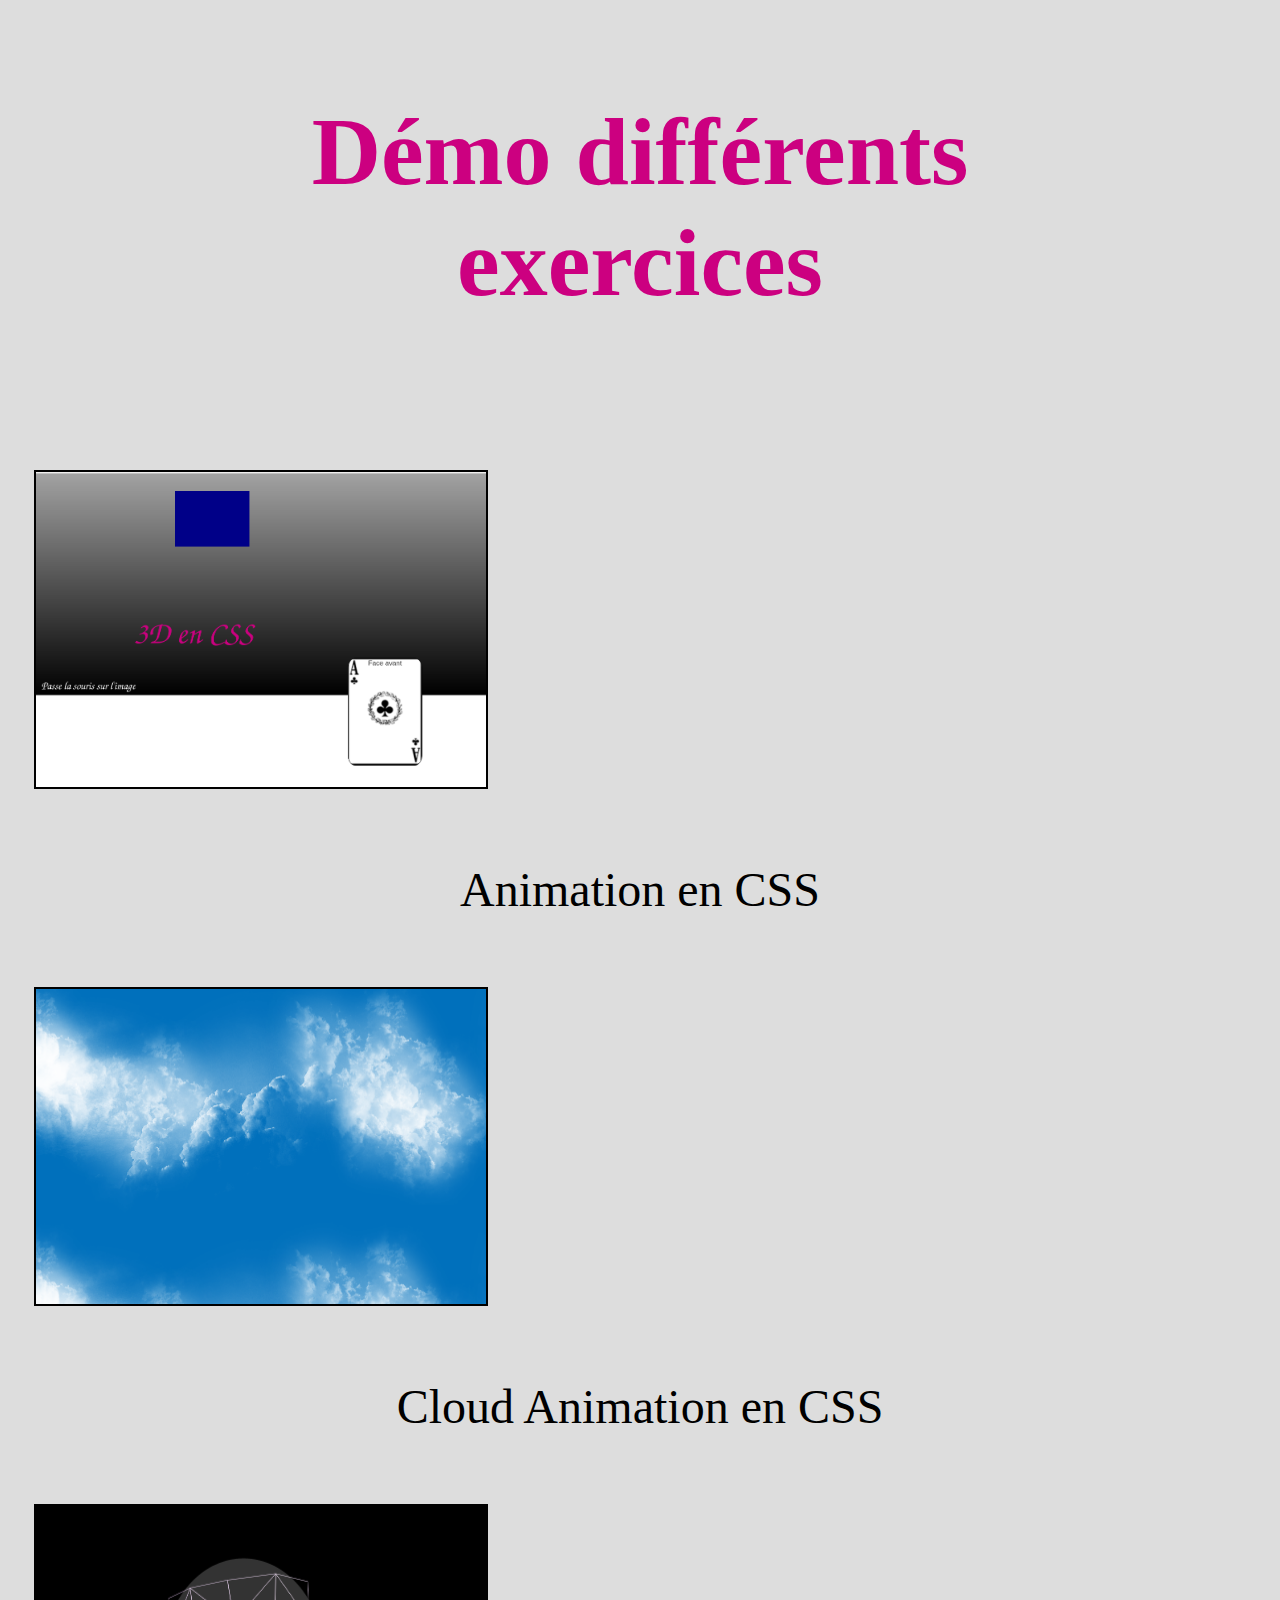
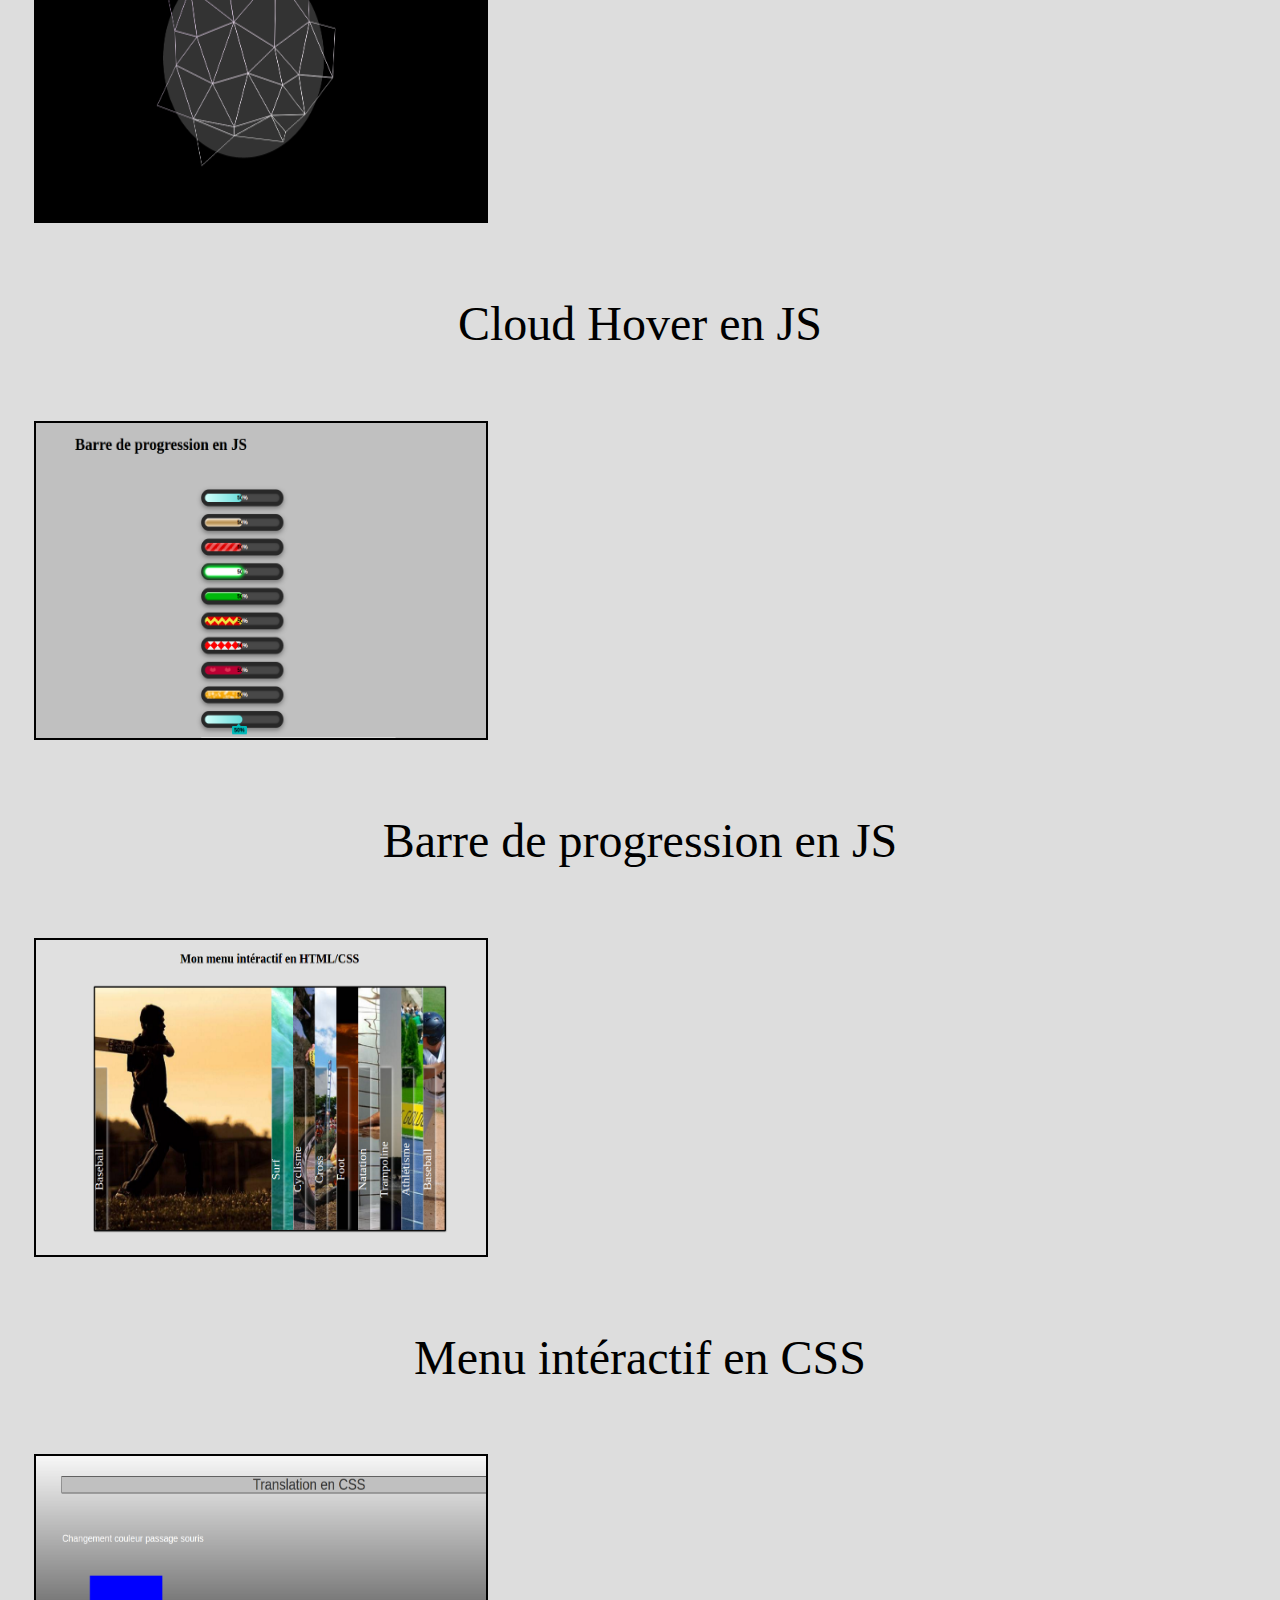
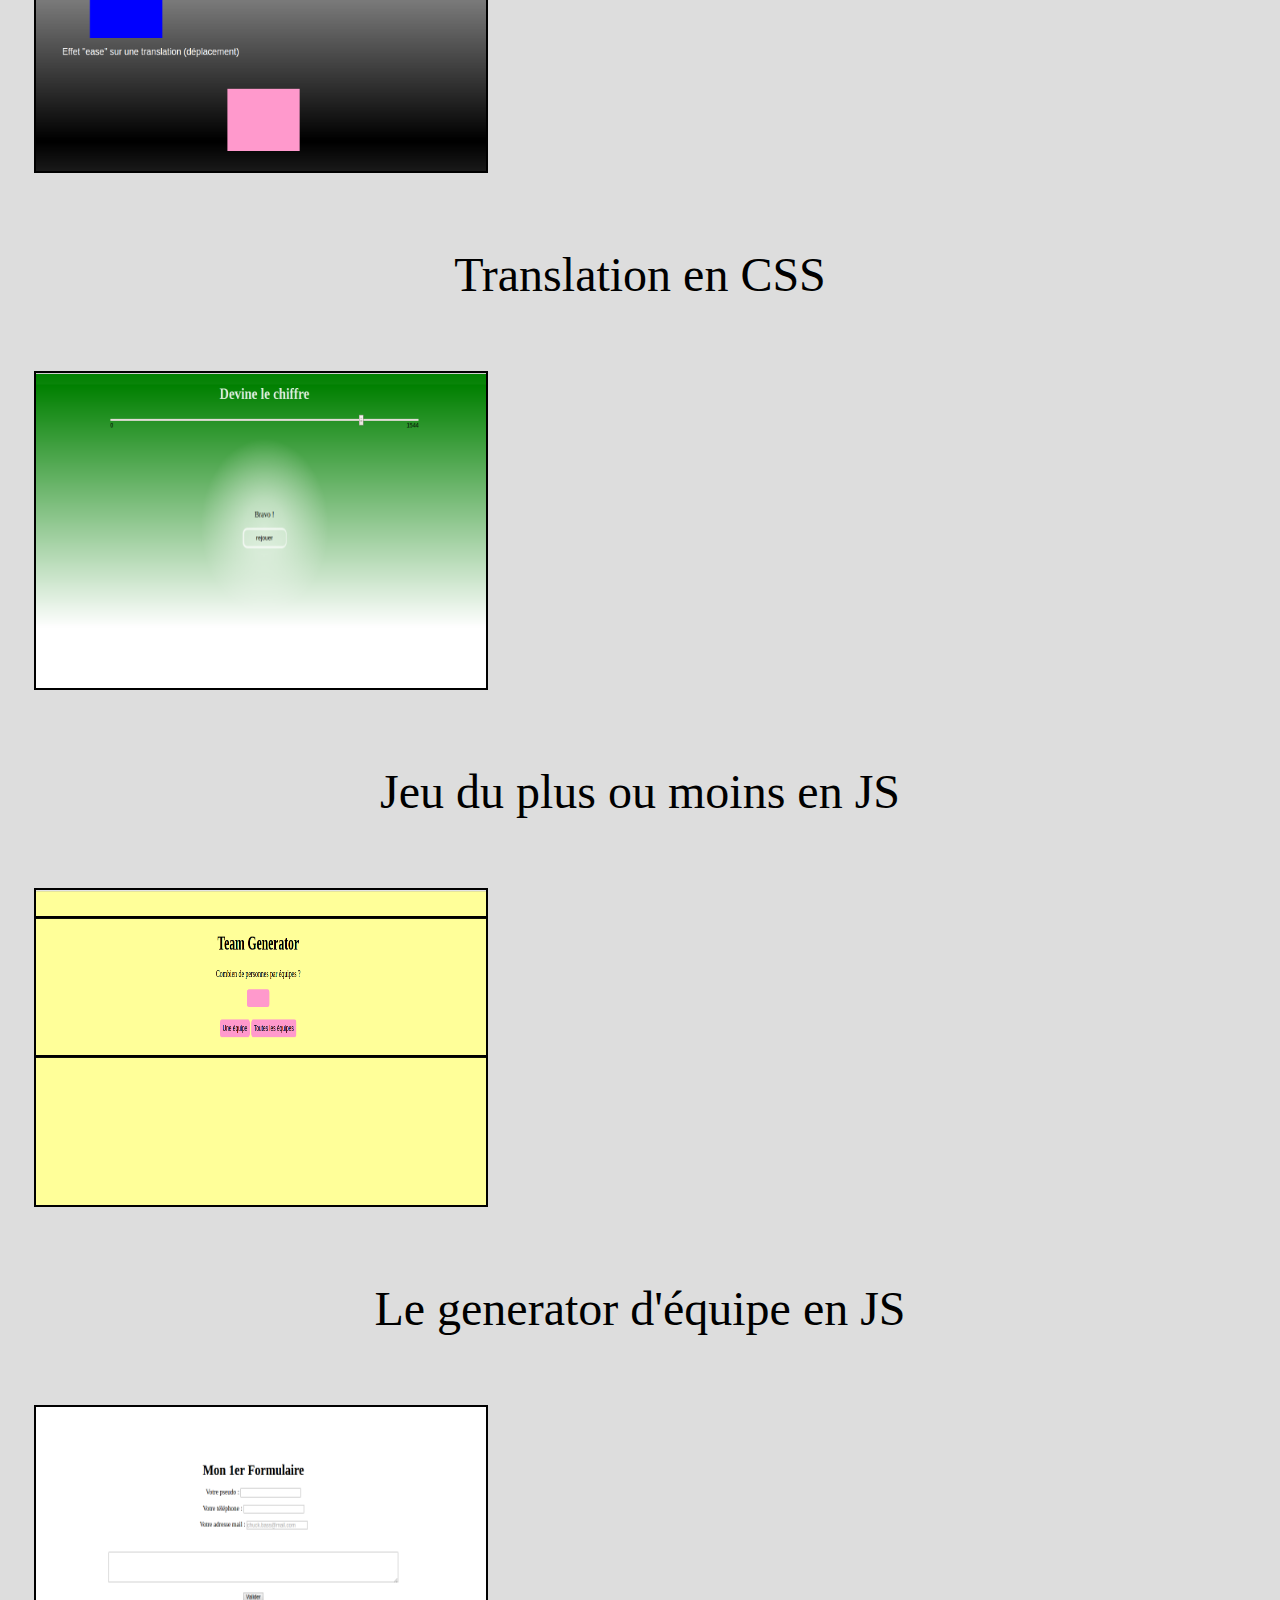
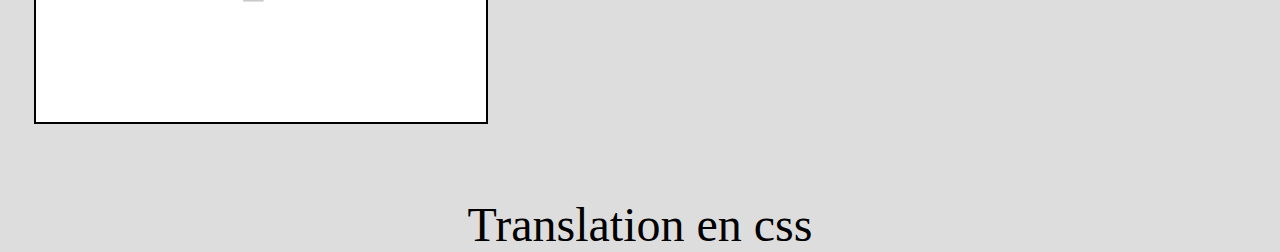
<file: index.html>
<!DOCTYPE html>

<head>
  <meta charset="utf8">
  <title>Démo différents exercices</title>
  <meta name="viewport" content="width=device-width, initial-scale=1">
  <link rel="stylesheet" href="https://maxcdn.bootstrapcdn.com/bootstrap/3.3.5/css/bootstrap.min.css" integrity="sha512-dTfge/zgoMYpP7QbHy4gWMEGsbsdZeCXz7irItjcC3sPUFtf0kuFbDz/ixG7ArTxmDjLXDmezHubeNikyKGVyQ==" crossorigin="anonymous">
  <link rel="stylesheet" type="text/css" href="style.css" />
  <link rel="stylesheet" href="https://maxcdn.bootstrapcdn.com/font-awesome/4.5.0/css/font-awesome.min.css">

</head>

<body>
    <div class="row">
          <div class="titre col-md-12 col-sm-12 col-xs-12">
            <h1>Démo différents exercices</h1></div>
    </div>

      <div id="container">

      <div class="row">
        <div class="col-lg-12 col-md-12 col-sm-12 col-xs-12">
           <div class="col-lg-4 col-md-4 col-sm-4 col-xs-12"><a href="http://princessgirly.github.io/animation-css/"><img src="img/animation-css.png" alt="image"></a><p>Animation en CSS</p></div>
           <div class="col-lg-4 col-md-4 col-sm-4 col-xs-12"><a href="page/cloud.html"><img src="img/animation-cloud.png" alt="image"></a><p>Cloud Animation en CSS</p></div>
           <div class="col-lg-4 col-md-4 col-sm-4 col-xs-12"><a href="page/tranglify.html"><img src="img/animation-hover.png" alt="image"></a><p>Cloud Hover en JS</p></div>
        </div>
      </div>

      <div class="row">
        <div class="col-lg-4 col-md-4 col-sm-4 col-xs-12"><a href="http://princessgirly.github.io/barre-progression/"><img src="img/barre-progression.png" alt="image"></a><p>Barre de progression en JS</p></div>
        <div class="col-lg-4 col-md-4 col-sm-4 col-xs-12"><a href="http://princessgirly.github.io/modele-menu/"><img src="img/menu-interactif.png" alt="image"></a><p>Menu intéractif en CSS</p></div>
        <div class="col-lg-4 col-md-4 col-sm-4 col-xs-12"><a href="http://princessgirly.github.io/translation-css/"><img src="img/translation-css.png" alt="image"></a><p>Translation en CSS</p></div>
        </div>
      </div>

      <div class="row">
        <div class="col-lg-12 col-md-12 col-sm-12 col-xs-12">
          <div class="col-lg-4 col-md-4 col-sm-4 col-xs-12"><a href="page/plus-ou-moins.html"><img src="img/plus-ou-moins.png" alt="image"></a><p>Jeu du plus ou moins en JS</p></div>
          <div class="col-lg-4 col-md-4 col-sm-4 col-xs-12"><a href="http://princessgirly.github.io/generator/"><img src="img/generator.png" alt="image"></a><p>Le generator d'équipe en JS</p></div>
          <div class="col-lg-4 col-md-4 col-sm-4 col-xs-12"><a href="http://princessgirly.github.io/monformulaire/"><img src="img/formulaire.png" alt="image"></a><p>Translation en css</p></div>
        </div>
      </div>
</file>
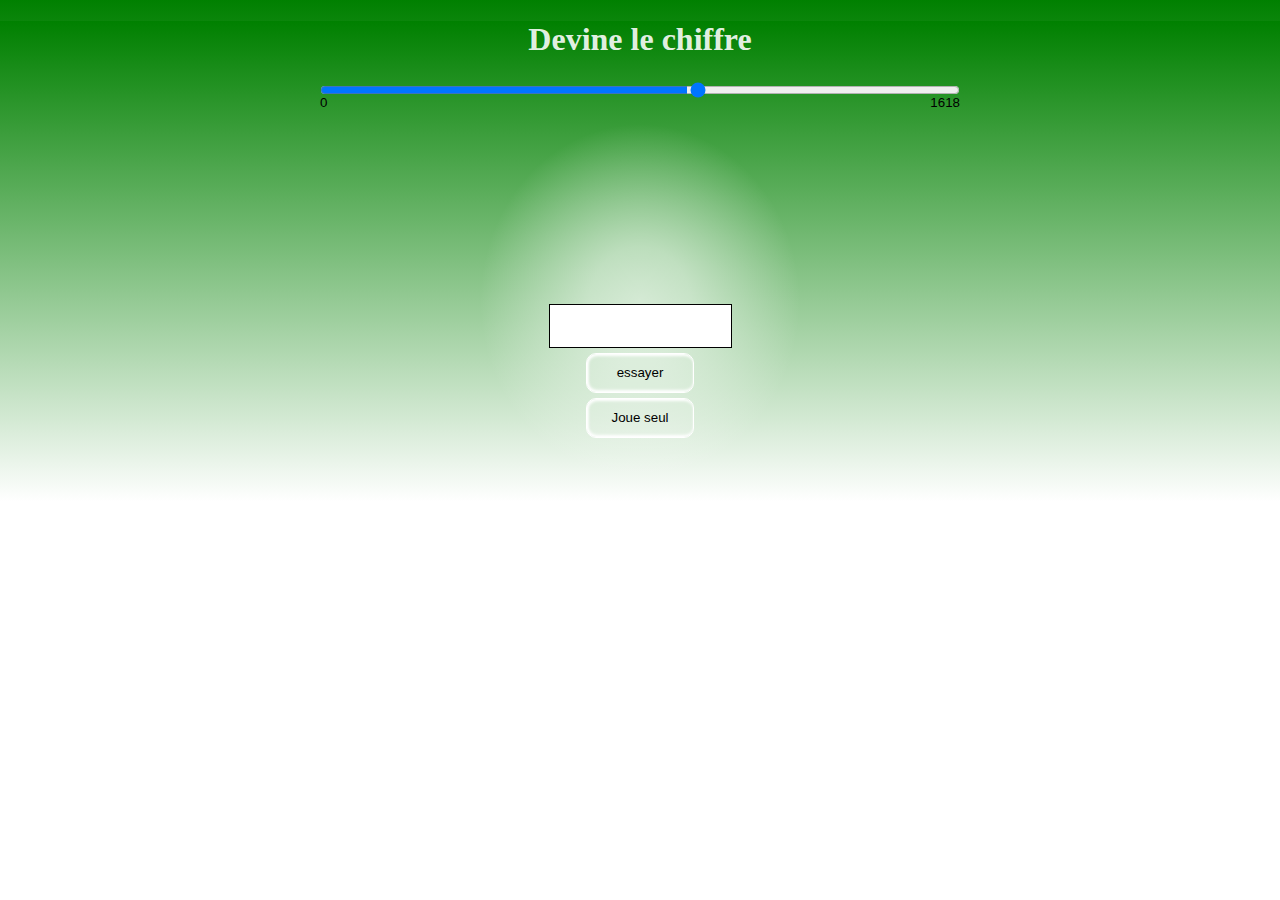
<file: page/plus-ou-moins.html>
<!DOCTYPE Html>
<html lang="fr">

<head>
  <meta charset="utf-8" />
  <meta name="viewport" content="width=device-width, initial-scale=1" />
  <link rel="stylesheet" type="text/css" href="plus-ou-moins.css" />
</head>

<body>

  <h1> Devine le chiffre </h1>
  <input type="range" max="2000" min="0">
  <div class="jeux">

    <p class="jeuxTest"></p>
    <form name="guess" class="guess">
      <input type="number" required name="valeur" />
      <input type="submit" name="go" value="essayer">
    </form>
    <form name="playAlone" class="playAlone">
      <input type="submit" name="playAlone" value="Joue seul">
    </form>
    <form name="reload" class="reload">
      <input type="submit" name="reload" value="rejouer">
    </form>

  </div>


</body>

  <script src="https://ajax.googleapis.com/ajax/libs/jquery/1.11.3/jquery.min.js"></script>
  <script src="plus-ou-moins.js"></script>
</html>
</file>
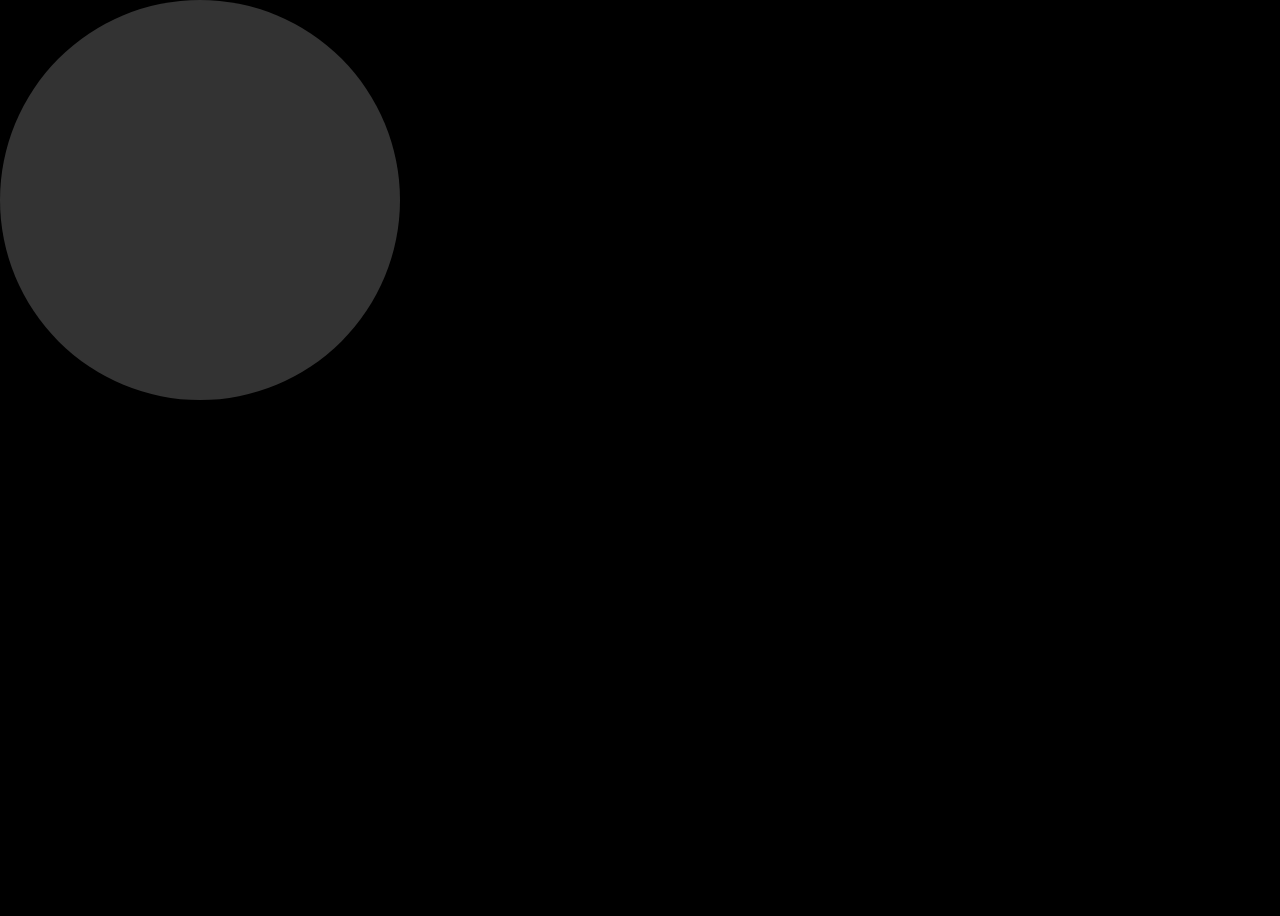
<file: page/tranglify.html>
<html>
  <head>
  <title>HOVER Prototype</title>
  <style>
    body {
      background: black;
    }
    .circle {
      width: 400px;
      height: 400px;
      border-radius: 50%;
      background: white;
      opacity: 0.2;
      position: fixed;
      top: 0;
      left: 0;
      z-index: 999;
    }
    path {
      fill: transparent;
      transform-origin: center bottom;
      transition: opacity 300ms ease-in-out, transform 300ms ease-in-out;
    }
    .invisible {
      opacity: 0;
      transform: scale(0);
    }
  </style>
</head>
<body>

  <div class="trianglify"></div>
  <div class="circle"></div>

  <!-- JS -->
  <script src="trianglify.min.js"></script>
  <script>
    window.onload = (function() {

      // Creation  SVG pattern
      var pattern = Trianglify({
        width: window.innerWidth,
        height: window.innerHeight,
        cell_size: 80,
        variance: 1,
        stroke_width: 1
      }).svg(); // Render as SVG.

      // j'ajoute pattern au DOM.
      var container = document.querySelector('.trianglify');
      container.insertBefore(pattern, container.firstChild);

      // Get all pattern polygons.
      var polyArray = [].slice.call(pattern.children);

      // Get polygon coords and hide them.
      var polyPoints = polyArray.map(function(poly) {

        poly.classList.add('poly', 'invisible');

        var rect = poly.getBoundingClientRect();

        var point = {
          x: rect.left + rect.width / 2,
          y: rect.top + rect.height / 2
        };

        return point;
      });

      // Get circle for hover.
      var circle = document.querySelector('.circle');

      circle.addEventListener('mouseenter', function() {
        document.addEventListener('mousemove', onMouseMove);
      });

      circle.addEventListener('mouseout', function() {
        document.removeEventListener('mousemove', onMouseMove);
      });

      function onMouseMove(e) {
        var radius = circle.clientWidth / 2;
        var center = {
          x: e.clientX,
          y: e.clientY
        };

        circle.style.left = center.x - radius;
        circle.style.top = center.y - radius;

        polyPoints.forEach(function(point, i) {

          if (detectPointInCircle(point, radius, center)) {
            polyArray[i].classList.remove('invisible');
          } else {
            polyArray[i].classList.add('invisible');
          }
        });
      };

      function detectPointInCircle(point, radius, center) {
        var xp = point.x;
        var yp = point.y;
        var xc = center.x;
        var yc = center.y;
        var d = radius * radius;
        var isInside = Math.pow(xp - xc, 2) + Math.pow(yp - yc, 2) <= d;
        return isInside;
      };

    });
  </script>
  </body>
</html>
</file>
<file: style.css>
html, body, .container {
  height: 100%;
  width: 100%;
  margin: 0;
  padding: 0;
  box-sizing: border-box;
}
body {
  background-color:#DDD;
  padding-left: 2%;
  padding-right: 2%;
}
h1 {
  color: #cc0080;
  text-align: center;
  margin: 1em;
  margin-bottom: 1.5em;
  font-size: 6em;
  font-family: URW Chancery L;
}
.row div {
  margin-bottom: 5%;
}
p {
  text-align: center;
  font: 3em bold;
  font-family: URW Chancery L;
  margin-top: 5%;
}
img {
    width: 450px;
    height: 315px;
    border: 2px solid black;
    margin: 0.5em;
    margin-right: 1em;
  }
</file>
<file: page/plus-ou-moins.css>
html, body{
  text-align: center;
  margin: 0;
  padding: 0;
  background-image: linear-gradient(to top, white, green);
  background-repeat: no-repeat;
}
h1 {
  color: rgba(255,255,255,.9);
}

.jeux{
  text-align: center;
  margin: auto;
  background-image: radial-gradient(rgba(255,255,255,.6), rgba(255,255,255,.5) 50px, transparent 160px);
  border-radius: 50%;
  height: 250px;
  width: 360px;
  padding-top: 150px;
  color:black;
}

.jeux input {
  text-align: center;
  margin: auto;
  display:block;
  height: 40px;
}

.jeux input[type="number"]{
  border: 1px solid black;

}

.jeux p {
  height: 20px;

}

input[type="submit"]{
  margin-top: 5px;
  line-height: 5%;
  width: 30%;
  border:1px solid white;
  border-radius: 10px;
  background-color: rgba(255,255,255,.1);
  color:black;
  box-shadow: inset 1px 2px 3px white, inset 1px -2px 3px white;
}

input[type="submit"]:hover{
  box-shadow: inset 1px 2px 3px yellow, inset 1px -2px 3px yellow;
}

input[type="range"]{
  width: 50%;
}
input[type="range"]:after,
input[type="range"]:before {
    position: relative;
    top: 1em;
    color: black;
}
input[type="range"]:before {
    left:0em;
    content: attr(min);
    color:black;
}
input[type="range"]:after {
    right: 0em;
    content: attr(max);
    color:black;
}
</file>
